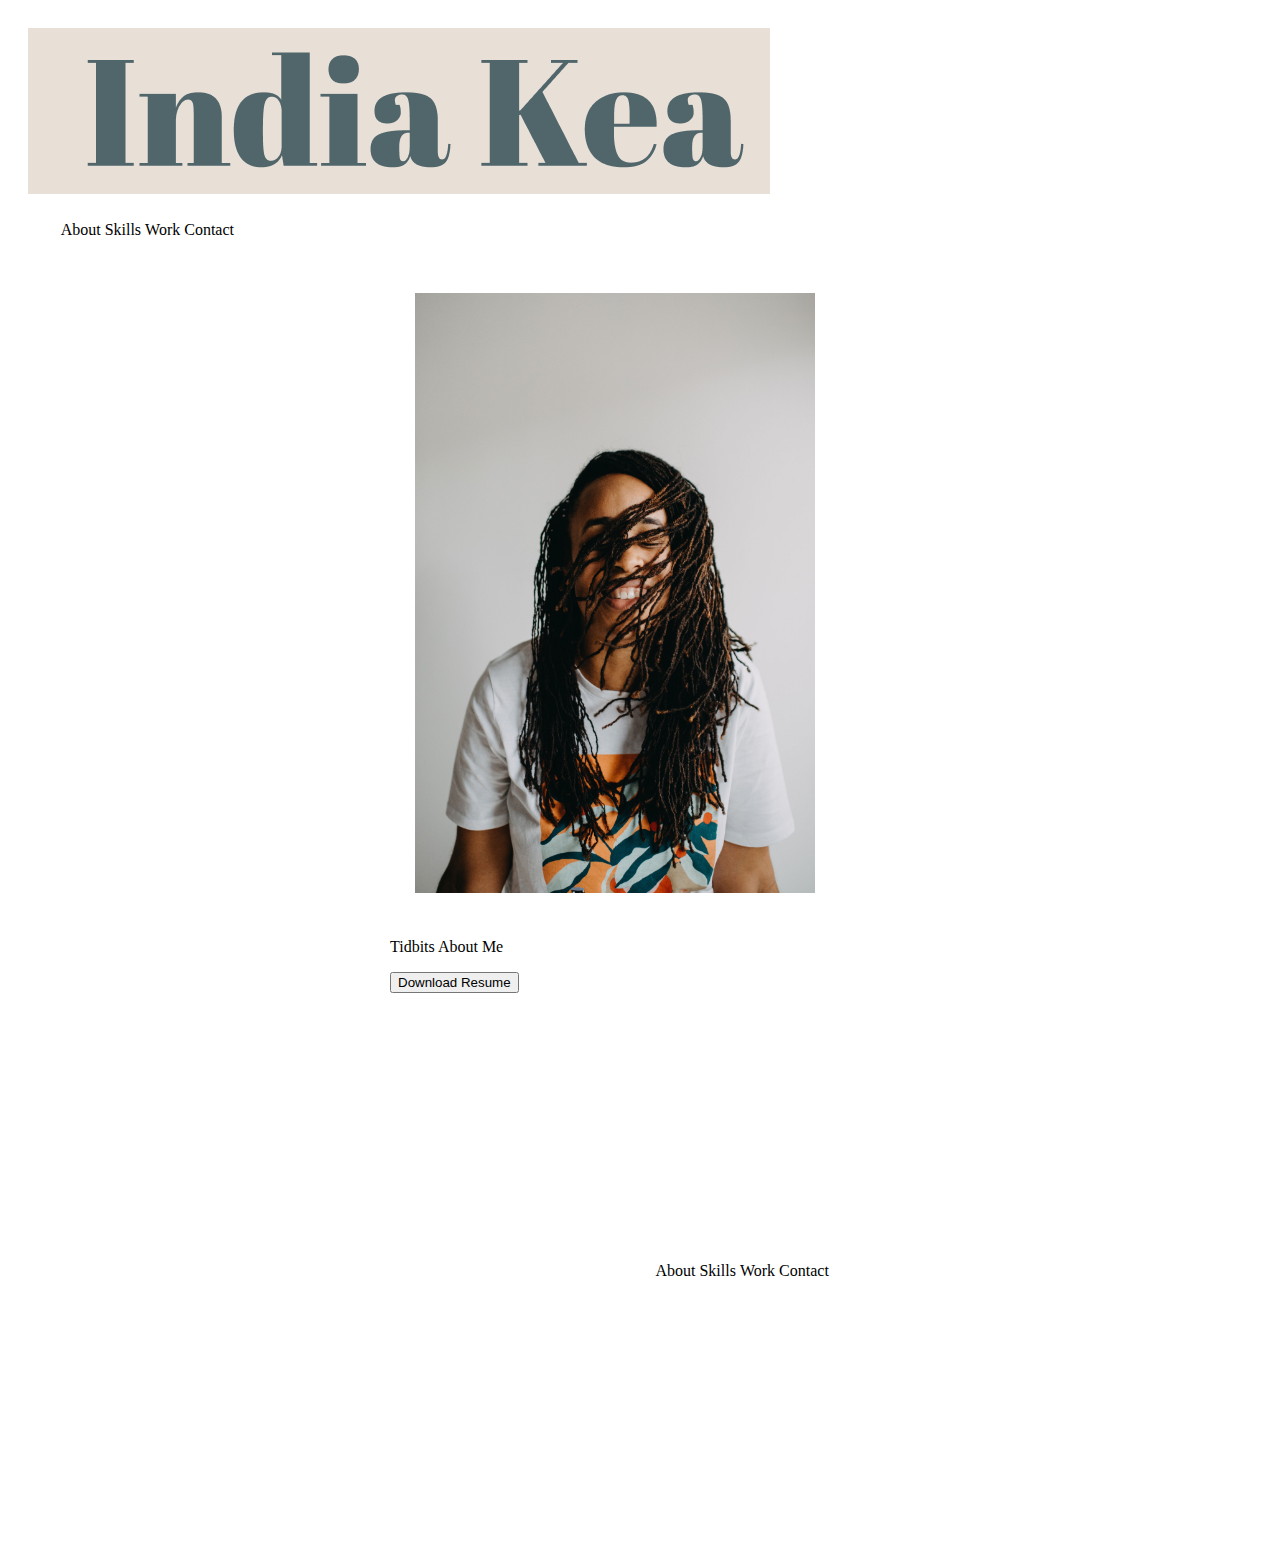
<file: index-archive.html>
<!DOCTYPE html>
<html lang="en">
<head>
    <meta charset="UTF-8">
    <meta name="viewport" content="width=device-width, initial-scale=1.0">
    <link href="css/style.css" rel="stylesheet" type="text/css">
    <title>UX/UI HW 17</title>
</head>
<body> 
    <header class= "navigation">
        <div class= "inline-block">
            <div class= "logo">  
                <img src="Logo.png">
            </div>
            <nav class= "inline-block">
                <ul> 
                    <li>About</li>
                    <li>Skills</li>
                    <li>Work</li>
                    <li>Contact</li>
                </ul>
            </nav>
        </div>
    </header>
    <section class="heroImg">
       <div class= "content">
           <img src="ChicagoHeadshots-44.jpg"> 
           <p> Tidbits About Me </p>
           <button> Download Resume</button>
       </div> 
       <footer class= "footer"> 
           <div class="inline-block">
           <ul> 
                 <li>About</li>
                 <li>Skills</li>
                 <li>Work</li>
                 <li>Contact</li>
           </ul>
           </div>
       </footer>
    </section>
</body>
</html>
</file>
<file: css/style.css>
.inline-block {
    display: inline-block;
    vertical-align: top;
}

.inline-block li {
    display: inline-block;
    vertical-align: top;
}

.logo {
    width: 23%;
    padding: 1%;
    text-align: left;
}

.navigation {
    width: 73%;
    padding: 1%;
}

.ul {
    width: 50%;
    margin-left: auto;
}

.heroImg img{
    height:600px;
    padding: 25px;
    width: 400px;
}

.content {
    width: 500px;
    margin: 0 auto;
}

.footer {
    background-color: white;
    width: 73%;
    padding: 20%;
    text-align: center;
}

.footer ul {
    display: inline-block;
    vertical-align: top;
}
</file>
